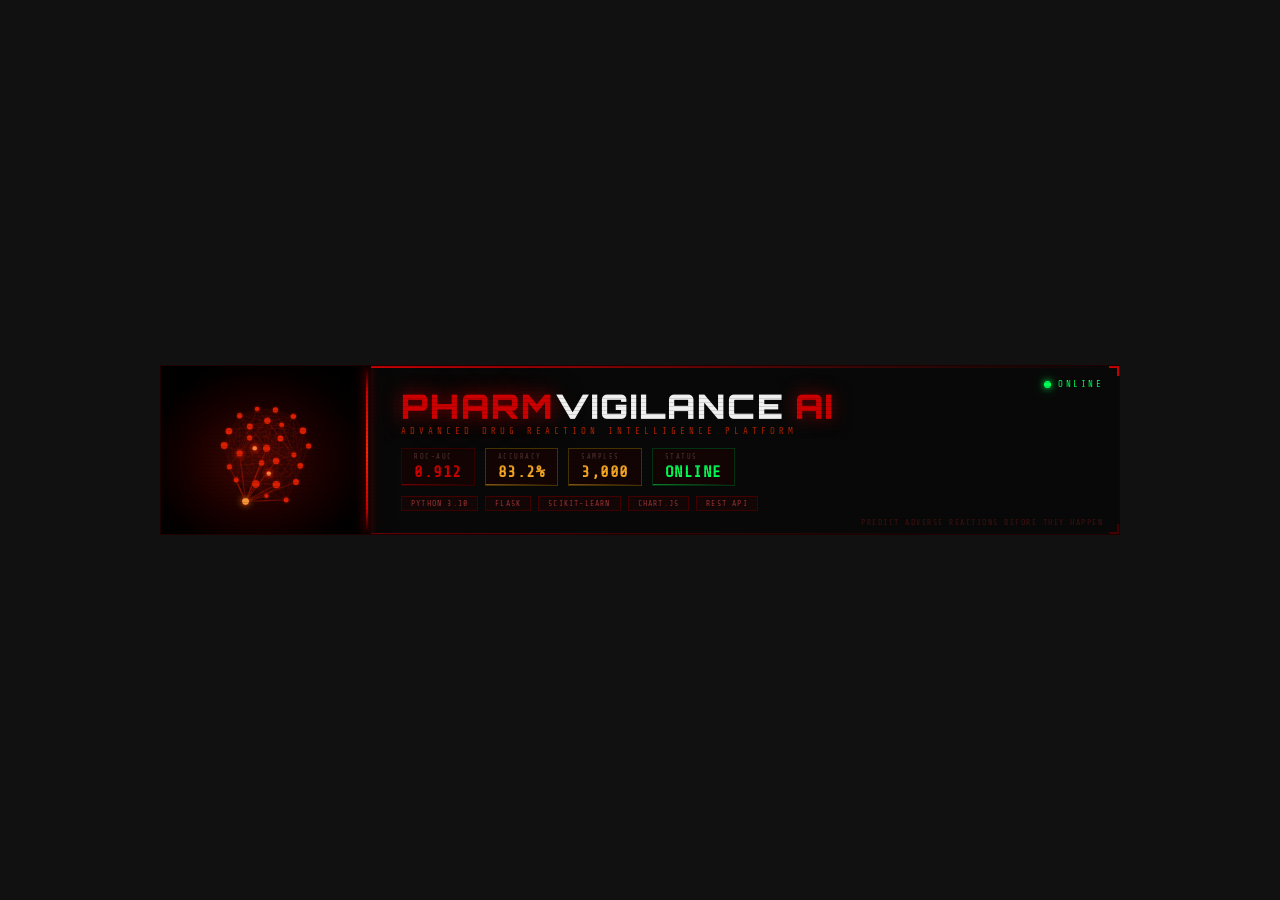
<file: assets/pharmvigilance-banner.html>
<!DOCTYPE html>
<html lang="en">
<head>
<meta charset="UTF-8"/>
<meta name="viewport" content="width=device-width, initial-scale=1.0"/>
<title>PharmVigilance AI — Banner</title>
<link href="https://fonts.googleapis.com/css2?family=Orbitron:wght@600;900&family=Share+Tech+Mono&display=swap" rel="stylesheet"/>
<style>
* { margin: 0; padding: 0; box-sizing: border-box; }

body {
  background: #111;
  display: flex;
  align-items: center;
  justify-content: center;
  min-height: 100vh;
}

/* ═══════════════════════════════════════
   BANNER SHELL
═══════════════════════════════════════ */
.banner {
  position: relative;
  width: 960px;
  height: 170px;
  background: #080808;
  border: 1px solid #1f0000;
  overflow: hidden;
  font-family: 'Share Tech Mono', monospace;
}

/* scanlines */
.banner::before {
  content: '';
  position: absolute;
  inset: 0;
  background: repeating-linear-gradient(
    0deg,
    transparent 0px,
    transparent 3px,
    rgba(0,0,0,.13) 3px,
    rgba(0,0,0,.13) 4px
  );
  pointer-events: none;
  z-index: 30;
}

/* ═══════════════════════════════════════
   LEFT  ─  NEURAL BRAIN  (canvas)
═══════════════════════════════════════ */
.brain-zone {
  position: absolute;
  left: 0; top: 0;
  width: 210px;
  height: 170px;
  z-index: 2;
}

#brainCanvas {
  position: absolute;
  left: 0; top: 0;
  width: 210px;
  height: 170px;
}

/* soft glow behind brain */
.brain-glow {
  position: absolute;
  left: -20px; top: 10px;
  width: 220px; height: 160px;
  background: radial-gradient(ellipse at 50% 55%,
    rgba(200,20,0,.22) 0%,
    rgba(180,0,0,.08) 45%,
    transparent 75%
  );
  z-index: 1;
  animation: glowPulse 3s ease-in-out infinite;
}

@keyframes glowPulse {
  0%,100% { opacity:.7; transform:scale(1); }
  50%      { opacity:1;  transform:scale(1.06); }
}

/* ═══════════════════════════════════════
   DIVIDER
═══════════════════════════════════════ */
.divider {
  position: absolute;
  left: 205px; top: 0;
  width: 2px; height: 100%;
  background: linear-gradient(180deg,
    transparent 0%,
    #cc0000 15%,
    #ff2200 50%,
    #cc0000 85%,
    transparent 100%
  );
  box-shadow: 0 0 10px #cc0000, 0 0 24px rgba(204,0,0,.35);
  z-index: 10;
  animation: divPulse 2.4s ease-in-out infinite;
}

@keyframes divPulse {
  0%,100% { box-shadow: 0 0 10px #cc0000, 0 0 24px rgba(204,0,0,.35); }
  50%      { box-shadow: 0 0 18px #ff3300, 0 0 40px rgba(255,51,0,.55); }
}

/* ═══════════════════════════════════════
   RIGHT  ─  CONTENT
═══════════════════════════════════════ */
.content {
  position: absolute;
  left: 218px; right: 0; top: 0; bottom: 0;
  display: flex;
  flex-direction: column;
  justify-content: center;
  padding: 0 22px;
  z-index: 10;
}

/* ── ONLINE pill ── */
.online-pill {
  position: absolute;
  top: 13px; right: 16px;
  display: flex; align-items: center; gap: 7px;
  font-family: 'Share Tech Mono', monospace;
  font-size: 9px; letter-spacing: 2.5px;
  color: #00ff55;
}

.online-dot {
  width: 7px; height: 7px;
  border-radius: 50%;
  background: #00ff55;
  box-shadow: 0 0 6px #00ff55, 0 0 14px rgba(0,255,85,.5);
  animation: blink 1.5s ease-in-out infinite;
}

@keyframes blink {
  0%,100% { opacity:1; }
  50%      { opacity:.25; }
}

/* ── Logo row ── */
.logo-row {
  display: flex;
  align-items: baseline;
  margin-bottom: 3px;
  line-height: 1;
}

.logo-pharm {
  font-family: 'Orbitron', sans-serif;
  font-size: 34px;
  font-weight: 900;
  color: #cc0000;
  letter-spacing: 2px;
  text-shadow: 0 0 18px rgba(204,0,0,.6), 0 0 40px rgba(204,0,0,.25);
}

.logo-vigilance {
  font-family: 'Orbitron', sans-serif;
  font-size: 34px;
  font-weight: 900;
  color: #f0f0f0;
  letter-spacing: 2px;
}

.logo-ai {
  font-family: 'Orbitron', sans-serif;
  font-size: 34px;
  font-weight: 900;
  color: #cc0000;
  letter-spacing: 2px;
  margin-left: 10px;
  text-shadow: 0 0 18px rgba(204,0,0,.6);
}

/* ── Subtitle ── */
.subtitle {
  font-size: 9px;
  letter-spacing: 4px;
  color: #aa2200;
  text-transform: uppercase;
  margin-bottom: 12px;
}

/* ── Stats row ── */
.stats {
  display: flex;
  gap: 10px;
  margin-bottom: 10px;
}

.stat {
  display: flex;
  flex-direction: column;
  border: 1px solid #330000;
  padding: 4px 12px;
  min-width: 72px;
  background: rgba(30,0,0,.5);
  position: relative;
}

.stat::after {
  content: '';
  position: absolute;
  bottom: 0; left: 0;
  width: 100%; height: 1px;
  background: linear-gradient(90deg, #cc0000, transparent);
  opacity: .5;
}

.stat-label {
  font-size: 7px;
  letter-spacing: 1.5px;
  color: #553333;
  text-transform: uppercase;
  margin-bottom: 2px;
}

.stat-val {
  font-size: 16px;
  font-weight: bold;
  color: #cc0000;
  letter-spacing: .5px;
}

.stat.amber .stat-val  { color: #f5a623; }
.stat.amber            { border-color: #443300; }
.stat.amber::after     { background: linear-gradient(90deg, #f5a623, transparent); }

.stat.green .stat-val  { color: #00ff55; }
.stat.green            { border-color: #003311; }
.stat.green::after     { background: linear-gradient(90deg, #00ff55, transparent); }

/* ── Tech badges ── */
.badges {
  display: flex;
  gap: 7px;
  flex-wrap: wrap;
}

.badge {
  font-size: 8px;
  letter-spacing: 1.2px;
  padding: 2px 9px;
  border: 1px solid #440000;
  color: #993333;
  text-transform: uppercase;
  background: rgba(68,0,0,.2);
}

/* ── Top border accent ── */
.top-line {
  position: absolute;
  top: 0; left: 205px; right: 0;
  height: 2px;
  background: linear-gradient(90deg, #cc0000 0%, rgba(204,0,0,.3) 60%, transparent 100%);
}

/* ── Bottom border accent ── */
.bottom-line {
  position: absolute;
  bottom: 0; left: 205px; right: 0;
  height: 1px;
  background: linear-gradient(90deg, #660000 0%, transparent 80%);
}

/* ── Corner marks ── */
.corner { position: absolute; width: 10px; height: 10px; z-index: 20; }
.c-tr { top:0; right:0; border-top:2px solid #cc0000; border-right:2px solid #cc0000; }
.c-br { bottom:0; right:0; border-bottom:2px solid #440000; border-right:2px solid #440000; }

/* ── Tagline ticker ── */
.ticker {
  position: absolute;
  bottom: 7px;
  right: 16px;
  font-size: 8px;
  color: #441111;
  letter-spacing: 1.5px;
  text-transform: uppercase;
}
</style>
</head>
<body>

<div class="banner">

  <!-- Neural brain — left zone -->
  <div class="brain-zone">
    <div class="brain-glow"></div>
    <canvas id="brainCanvas" width="210" height="170"></canvas>
  </div>

  <!-- Divider -->
  <div class="divider"></div>

  <!-- Top / bottom lines -->
  <div class="top-line"></div>
  <div class="bottom-line"></div>

  <!-- Corners -->
  <div class="corner c-tr"></div>
  <div class="corner c-br"></div>

  <!-- ONLINE pill -->
  <div class="online-pill">
    <div class="online-dot"></div>
    ONLINE
  </div>

  <!-- Main content -->
  <div class="content">

    <div class="logo-row">
      <span class="logo-pharm">PHARM</span>
      <span class="logo-vigilance">VIGILANCE</span>
      <span class="logo-ai">AI</span>
    </div>

    <div class="subtitle">Advanced Drug Reaction Intelligence Platform</div>

    <div class="stats">
      <div class="stat">
        <span class="stat-label">ROC-AUC</span>
        <span class="stat-val">0.912</span>
      </div>
      <div class="stat amber">
        <span class="stat-label">Accuracy</span>
        <span class="stat-val">83.2%</span>
      </div>
      <div class="stat amber">
        <span class="stat-label">Samples</span>
        <span class="stat-val">3,000</span>
      </div>
      <div class="stat green">
        <span class="stat-label">Status</span>
        <span class="stat-val">ONLINE</span>
      </div>
    </div>

    <div class="badges">
      <span class="badge">Python 3.10</span>
      <span class="badge">Flask</span>
      <span class="badge">scikit-learn</span>
      <span class="badge">Chart.js</span>
      <span class="badge">REST API</span>
    </div>

  </div>

  <!-- Ticker bottom right -->
  <div class="ticker">Predict Adverse Reactions Before They Happen</div>

</div>

<script>
(function () {
  const canvas = document.getElementById('brainCanvas');
  const ctx    = canvas.getContext('2d');
  const W = 210, H = 170;

  // Hand-placed nodes in a brain silhouette shape
  const RAW = [
    [105,82],[90,72],[120,72],[78,88],[132,88],
    [100,98],[115,95],[88,60],[122,60],
    [78,50],[132,50],[68,65],[142,65],
    [96,44],[114,44],
    [70,100],[140,100],[75,115],[135,115],
    [95,118],[115,118],[105,130],
    [62,80],[148,80],[85,135],[125,135],
    [105,55],
  ];

  const nodes = RAW.map(([bx, by]) => ({
    bx, by,
    x: bx, y: by,
    r: 2 + Math.random() * 1.8,
    phase: Math.random() * Math.PI * 2,
    speed: 0.018 + Math.random() * 0.022,
    ax: (Math.random() - .5) * 3.5,
    ay: (Math.random() - .5) * 2.8,
    lit: 0,
  }));

  const THRESH = 58;
  const edges = [];
  for (let i = 0; i < nodes.length; i++)
    for (let j = i + 1; j < nodes.length; j++) {
      const dx = RAW[i][0] - RAW[j][0];
      const dy = RAW[i][1] - RAW[j][1];
      if (Math.sqrt(dx*dx + dy*dy) < THRESH)
        edges.push({ i, j });
    }

  let signals = [];
  let tick = 0;

  function spawnSignal() {
    const e = edges[Math.floor(Math.random() * edges.length)];
    signals.push({ e, t: 0, spd: .014 + Math.random() * .018, fwd: Math.random() > .5 });
  }

  function frame() {
    ctx.clearRect(0, 0, W, H);

    const bg = ctx.createRadialGradient(105, 90, 5, 105, 90, 110);
    bg.addColorStop(0,  'rgba(25,3,3,.95)');
    bg.addColorStop(.6, 'rgba(10,0,0,.98)');
    bg.addColorStop(1,  'rgba(0,0,0,1)');
    ctx.fillStyle = bg;
    ctx.fillRect(0, 0, W, H);

    tick++;

    nodes.forEach(n => {
      n.phase += n.speed;
      n.x = n.bx + Math.sin(n.phase)       * n.ax;
      n.y = n.by + Math.cos(n.phase * 1.3) * n.ay;
      if (n.lit > 0) n.lit--;
    });

    edges.forEach(({ i, j }) => {
      const a = nodes[i], b = nodes[j];
      const litLevel = Math.max(a.lit, b.lit);
      const alpha = litLevel > 0
        ? .12 + .22 * (litLevel / 20)
        : .07 + .06 * Math.abs(Math.sin(tick * .012 + i));

      const g = ctx.createLinearGradient(a.x, a.y, b.x, b.y);
      g.addColorStop(0,  `rgba(180,10,0,${alpha})`);
      g.addColorStop(.5, `rgba(220,30,0,${alpha * 1.4})`);
      g.addColorStop(1,  `rgba(180,10,0,${alpha})`);

      ctx.beginPath();
      ctx.moveTo(a.x, a.y);
      ctx.lineTo(b.x, b.y);
      ctx.strokeStyle = g;
      ctx.lineWidth = litLevel > 0 ? 1.2 : 0.7;
      ctx.stroke();
    });

    signals = signals.filter(s => {
      const a = nodes[s.e.i], b = nodes[s.e.j];
      const t = s.fwd ? s.t : 1 - s.t;
      const px = a.x + (b.x - a.x) * t;
      const py = a.y + (b.y - a.y) * t;

      const sg = ctx.createRadialGradient(px, py, 0, px, py, 9);
      sg.addColorStop(0,  'rgba(255,100,0,.95)');
      sg.addColorStop(.35,'rgba(200,20,0,.5)');
      sg.addColorStop(1,  'transparent');
      ctx.beginPath();
      ctx.arc(px, py, 9, 0, Math.PI * 2);
      ctx.fillStyle = sg;
      ctx.fill();

      ctx.beginPath();
      ctx.arc(px, py, 2.2, 0, Math.PI * 2);
      ctx.fillStyle = '#ff9944';
      ctx.fill();

      if (s.t > .88) {
        const dest = s.fwd ? nodes[s.e.j] : nodes[s.e.i];
        dest.lit = 20;
      }

      s.t += s.spd;
      return s.t < 1.05;
    });

    nodes.forEach(n => {
      const isLit = n.lit > 0;
      const alpha = n.lit / 20;

      if (isLit) {
        const og = ctx.createRadialGradient(n.x, n.y, 0, n.x, n.y, 12);
        og.addColorStop(0, `rgba(255,120,0,${.7 * alpha})`);
        og.addColorStop(1, 'transparent');
        ctx.beginPath();
        ctx.arc(n.x, n.y, 12, 0, Math.PI * 2);
        ctx.fillStyle = og;
        ctx.fill();
      }

      const ng = ctx.createRadialGradient(n.x, n.y, 0, n.x, n.y, n.r + 3);
      ng.addColorStop(0,  isLit ? 'rgba(255,140,40,1)'  : 'rgba(200,30,0,1)');
      ng.addColorStop(.5, isLit ? 'rgba(200,60,0,.5)'   : 'rgba(150,10,0,.4)');
      ng.addColorStop(1,  'transparent');
      ctx.beginPath();
      ctx.arc(n.x, n.y, n.r + 3, 0, Math.PI * 2);
      ctx.fillStyle = ng;
      ctx.fill();

      ctx.beginPath();
      ctx.arc(n.x, n.y, n.r, 0, Math.PI * 2);
      ctx.fillStyle = isLit ? '#ffaa44' : '#dd2200';
      ctx.fill();
    });

    if (tick % 32 === 0)  spawnSignal();
    if (tick % 32 === 16) spawnSignal();
    if (tick % 80 === 0)  spawnSignal();

    requestAnimationFrame(frame);
  }

  requestAnimationFrame(frame);
})();
</script>

</body>
</html>
</file>
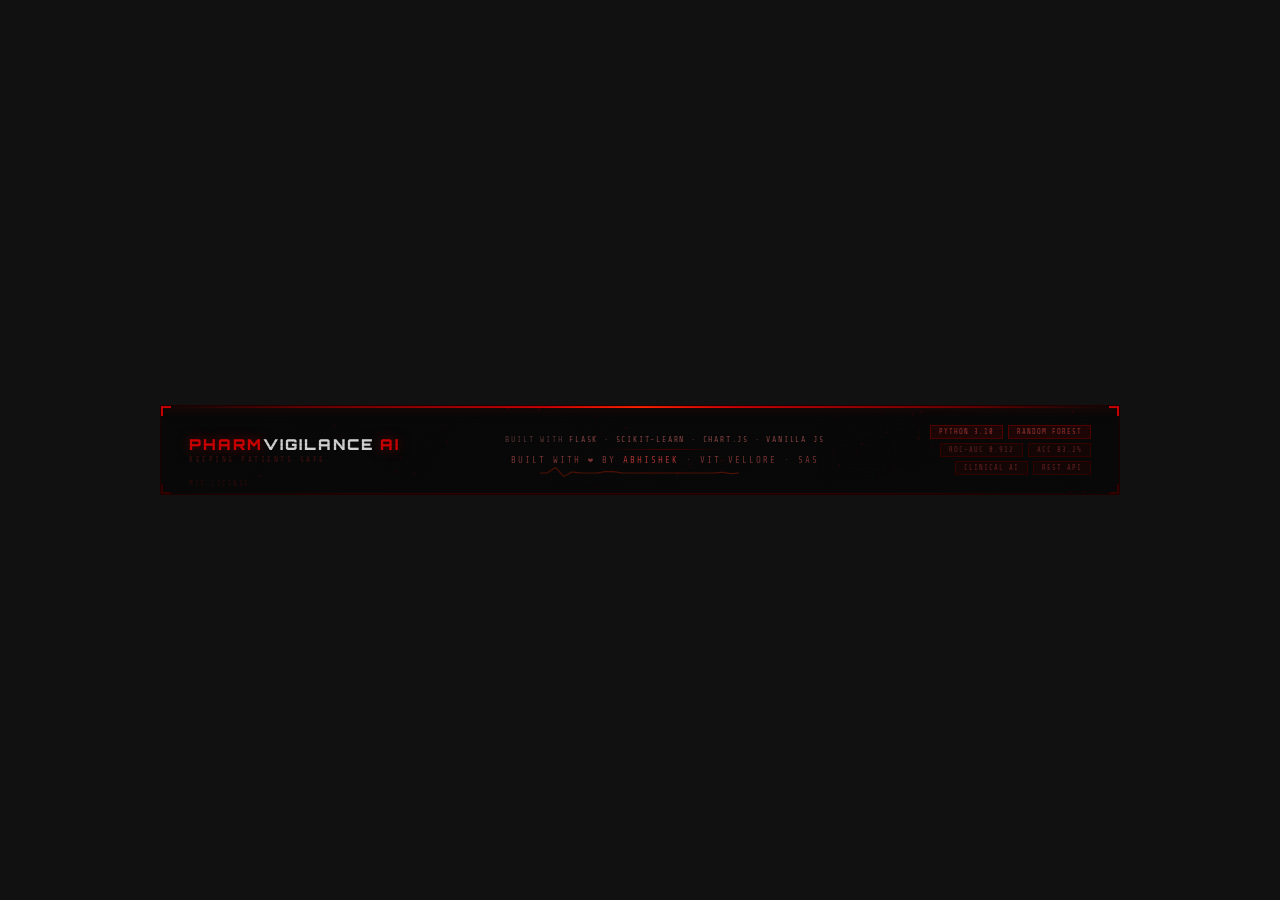
<file: assets/pharmvigilance-footer.html>
<!DOCTYPE html>
<html lang="en">
<head>
<meta charset="UTF-8"/>
<meta name="viewport" content="width=device-width, initial-scale=1.0"/>
<title>PharmVigilance AI — Footer</title>
<link href="https://fonts.googleapis.com/css2?family=Orbitron:wght@600;900&family=Share+Tech+Mono&display=swap" rel="stylesheet"/>
<style>
* { margin: 0; padding: 0; box-sizing: border-box; }

body {
  background: #111;
  display: flex;
  align-items: center;
  justify-content: center;
  min-height: 100vh;
}

/* ═══════════════════════════════════════
   FOOTER SHELL — mirror of banner dims
═══════════════════════════════════════ */
.footer {
  position: relative;
  width: 960px;
  height: 90px;
  background: #080808;
  border: 1px solid #1f0000;
  overflow: hidden;
  font-family: 'Share Tech Mono', monospace;
}

/* scanlines */
.footer::before {
  content: '';
  position: absolute;
  inset: 0;
  background: repeating-linear-gradient(
    0deg,
    transparent 0px, transparent 3px,
    rgba(0,0,0,.12) 3px, rgba(0,0,0,.12) 4px
  );
  pointer-events: none;
  z-index: 30;
}

/* ── Top red accent line ── */
.top-line {
  position: absolute;
  top: 0; left: 0; right: 0;
  height: 2px;
  background: linear-gradient(90deg,
    transparent 0%,
    #660000 15%,
    #cc0000 40%,
    #ff2200 50%,
    #cc0000 60%,
    #660000 85%,
    transparent 100%
  );
  box-shadow: 0 0 10px rgba(204,0,0,.4);
  z-index: 10;
}

/* ── Bottom dim line ── */
.bottom-line {
  position: absolute;
  bottom: 0; left: 0; right: 0;
  height: 1px;
  background: linear-gradient(90deg,
    transparent 0%, #330000 30%, #330000 70%, transparent 100%
  );
  z-index: 10;
}

/* ── Corner brackets ── */
.corner { position: absolute; width: 10px; height: 10px; z-index: 20; }
.c-tl { top:0; left:0;  border-top:2px solid #cc0000; border-left:2px solid #cc0000; }
.c-tr { top:0; right:0; border-top:2px solid #cc0000; border-right:2px solid #cc0000; }
.c-bl { bottom:0; left:0;  border-bottom:2px solid #330000; border-left:2px solid #330000; }
.c-br { bottom:0; right:0; border-bottom:2px solid #330000; border-right:2px solid #330000; }

/* ── Particle canvas ── */
#particleCanvas {
  position: absolute;
  inset: 0;
  z-index: 1;
}

/* ── Content layout ── */
.content {
  position: absolute;
  inset: 0;
  display: flex;
  align-items: center;
  justify-content: space-between;
  padding: 0 28px;
  z-index: 10;
}

/* LEFT — wordmark */
.wordmark {
  display: flex;
  flex-direction: column;
  gap: 3px;
}

.wordmark-title {
  font-family: 'Orbitron', sans-serif;
  font-size: 15px;
  font-weight: 900;
  letter-spacing: 2px;
  line-height: 1;
}

.wt-pharm      { color: #cc0000; text-shadow: 0 0 12px rgba(204,0,0,.5); }
.wt-vigilance  { color: #d0d0d0; }
.wt-ai         { color: #cc0000; margin-left: 6px; text-shadow: 0 0 12px rgba(204,0,0,.5); }

.wordmark-sub {
  font-size: 7.5px;
  letter-spacing: 2.5px;
  color: #441111;
  text-transform: uppercase;
}

/* CENTER — credits */
.credits {
  text-align: center;
  display: flex;
  flex-direction: column;
  gap: 5px;
}

.credits-line {
  font-size: 8px;
  letter-spacing: 1.8px;
  color: #553333;
  text-transform: uppercase;
}

.credits-line span { color: #884444; }

.credits-divider {
  width: 120px;
  height: 1px;
  background: linear-gradient(90deg, transparent, #440000, transparent);
  margin: 0 auto;
}

.credits-author {
  font-size: 9px;
  letter-spacing: 2px;
  color: #773333;
  text-transform: uppercase;
}

.credits-author strong {
  color: #aa3333;
  font-weight: normal;
}

/* RIGHT — badges vertical */
.badges {
  display: flex;
  flex-direction: column;
  gap: 4px;
  align-items: flex-end;
}

.badge-row {
  display: flex;
  gap: 5px;
}

.badge {
  font-size: 7px;
  letter-spacing: 1px;
  padding: 2px 8px;
  border: 1px solid #330000;
  color: #662222;
  text-transform: uppercase;
  background: rgba(50,0,0,.3);
}

.badge.lit {
  border-color: #550000;
  color: #993333;
  background: rgba(80,0,0,.3);
}

/* ── Animated pulse line (EKG style) ── */
#ekgCanvas {
  position: absolute;
  bottom: 12px;
  left: 50%;
  transform: translateX(-50%);
  width: 200px;
  height: 18px;
  z-index: 8;
  opacity: .35;
}

/* ── MIT license tag ── */
.license-tag {
  position: absolute;
  bottom: 6px;
  left: 28px;
  font-size: 7px;
  letter-spacing: 1.5px;
  color: #2a0a0a;
  text-transform: uppercase;
  z-index: 10;
}

</style>
</head>
<body>

<div class="footer">

  <!-- Particle field -->
  <canvas id="particleCanvas"></canvas>

  <!-- EKG pulse -->
  <canvas id="ekgCanvas" width="200" height="18"></canvas>

  <!-- Structure -->
  <div class="top-line"></div>
  <div class="bottom-line"></div>
  <div class="corner c-tl"></div>
  <div class="corner c-tr"></div>
  <div class="corner c-bl"></div>
  <div class="corner c-br"></div>

  <!-- License -->
  <div class="license-tag">MIT License</div>

  <!-- Content -->
  <div class="content">

    <!-- LEFT -->
    <div class="wordmark">
      <div class="wordmark-title">
        <span class="wt-pharm">PHARM</span><span class="wt-vigilance">VIGILANCE</span><span class="wt-ai">AI</span>
      </div>
      <div class="wordmark-sub">Keeping Patients Safe</div>
    </div>

    <!-- CENTER -->
    <div class="credits">
      <div class="credits-line">Built with <span>Flask · scikit-learn · Chart.js · Vanilla JS</span></div>
      <div class="credits-divider"></div>
      <div class="credits-author">Built with ❤ by <strong>Abhishek</strong> · VIT Vellore · SAS</div>
    </div>

    <!-- RIGHT -->
    <div class="badges">
      <div class="badge-row">
        <span class="badge lit">Python 3.10</span>
        <span class="badge lit">Random Forest</span>
      </div>
      <div class="badge-row">
        <span class="badge">ROC-AUC 0.912</span>
        <span class="badge">Acc 83.2%</span>
      </div>
      <div class="badge-row">
        <span class="badge">Clinical AI</span>
        <span class="badge">REST API</span>
      </div>
    </div>

  </div>

</div>

<script>
/* ── Particle field ── */
(function () {
  const c  = document.getElementById('particleCanvas');
  const ctx = c.getContext('2d');
  const W = 960, H = 90;
  c.width = W; c.height = H;

  const DOTS = Array.from({ length: 55 }, () => ({
    x:  Math.random() * W,
    y:  Math.random() * H,
    r:  .5 + Math.random() * 1,
    vx: (Math.random() - .5) * .25,
    vy: (Math.random() - .5) * .18,
    a:  .06 + Math.random() * .12,
  }));

  function frame() {
    ctx.clearRect(0, 0, W, H);

    DOTS.forEach(d => {
      d.x += d.vx; d.y += d.vy;
      if (d.x < 0) d.x = W;
      if (d.x > W) d.x = 0;
      if (d.y < 0) d.y = H;
      if (d.y > H) d.y = 0;

      ctx.beginPath();
      ctx.arc(d.x, d.y, d.r, 0, Math.PI * 2);
      ctx.fillStyle = `rgba(150,10,0,${d.a})`;
      ctx.fill();
    });

    // draw connecting lines between close dots
    for (let i = 0; i < DOTS.length; i++) {
      for (let j = i + 1; j < DOTS.length; j++) {
        const dx = DOTS[i].x - DOTS[j].x;
        const dy = DOTS[i].y - DOTS[j].y;
        const dist = Math.sqrt(dx*dx + dy*dy);
        if (dist < 80) {
          ctx.beginPath();
          ctx.moveTo(DOTS[i].x, DOTS[i].y);
          ctx.lineTo(DOTS[j].x, DOTS[j].y);
          ctx.strokeStyle = `rgba(120,5,0,${.08 * (1 - dist/80)})`;
          ctx.lineWidth = .5;
          ctx.stroke();
        }
      }
    }

    requestAnimationFrame(frame);
  }
  requestAnimationFrame(frame);
})();

/* ── EKG pulse ── */
(function () {
  const c   = document.getElementById('ekgCanvas');
  const ctx = c.getContext('2d');
  const W = 200, H = 18;
  let offset = 0;

  // one EKG cycle
  const CYCLE = [
    0, 0, 0, 0, 0.1, -0.1,
    0, 0, 0.8, -0.5, 0.15, 0,
    0, 0, 0.2, 0.2, 0, 0,
    0, 0, 0, 0, 0, 0,
  ];

  function getY(x) {
    const t = ((x + offset) / W) * CYCLE.length;
    const i = Math.floor(t) % CYCLE.length;
    const f = t % 1;
    const a = CYCLE[i];
    const b = CYCLE[(i + 1) % CYCLE.length];
    return H / 2 - (a + (b - a) * f) * (H / 2 - 2);
  }

  function frame() {
    ctx.clearRect(0, 0, W, H);
    ctx.beginPath();
    for (let x = 0; x < W; x++) {
      x === 0 ? ctx.moveTo(x, getY(x)) : ctx.lineTo(x, getY(x));
    }
    ctx.strokeStyle = '#cc2200';
    ctx.lineWidth = 1.2;
    ctx.stroke();
    offset += .8;
    requestAnimationFrame(frame);
  }
  requestAnimationFrame(frame);
})();
</script>

</body>
</html>
</file>
